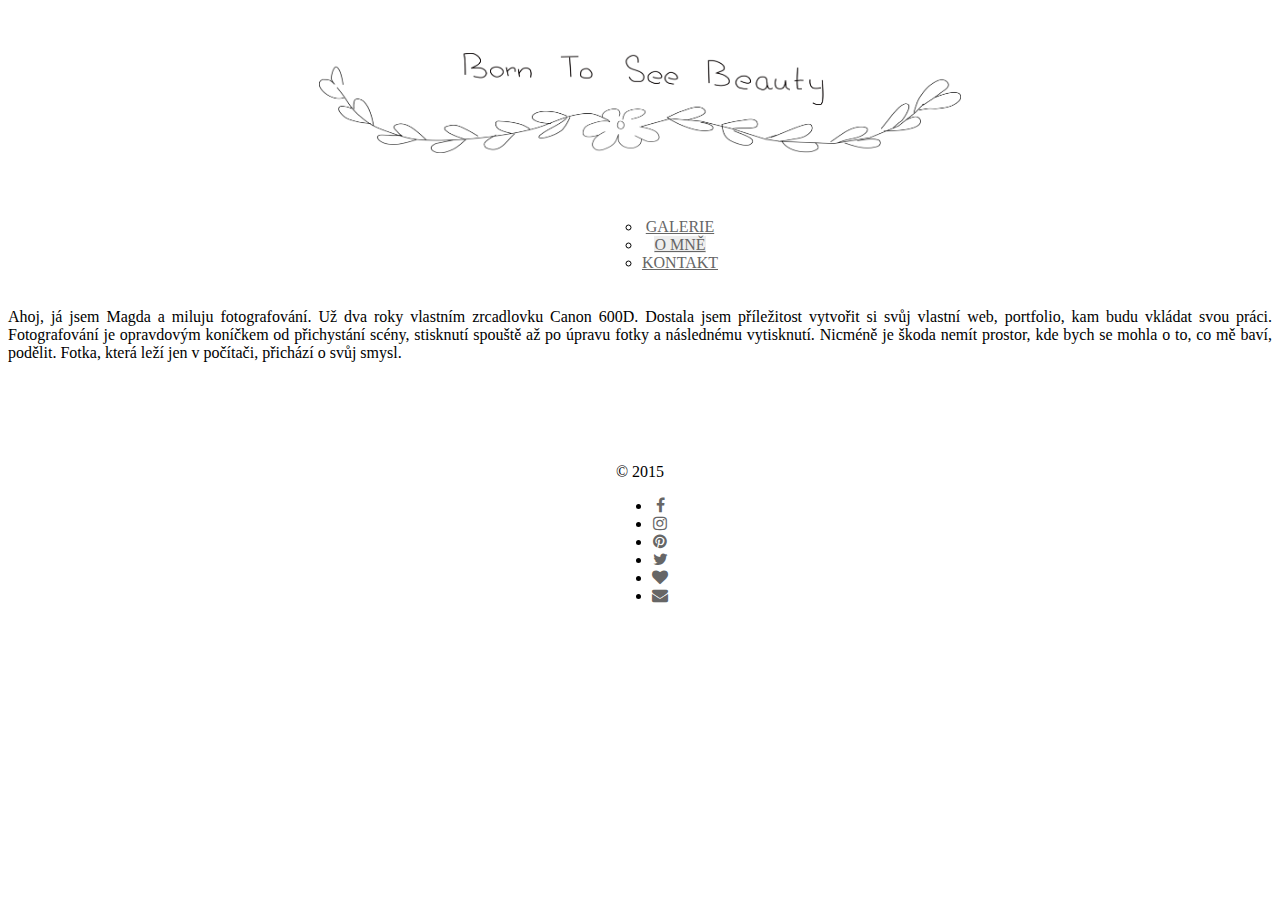
<file: website/about.html>
<!DOCTYPE html>
<html>
<head>
    <title>Born To See Beauty</title>
    <meta charset="utf-8" />
    <link href="https://maxcdn.bootstrapcdn.com/bootstrap/3.3.5/css/bootstrap.min.css" rel="stylesheet" integrity="sha256-MfvZlkHCEqatNoGiOXveE8FIwMzZg4W85qfrfIFBfYc= sha512-dTfge/zgoMYpP7QbHy4gWMEGsbsdZeCXz7irItjcC3sPUFtf0kuFbDz/ixG7ArTxmDjLXDmezHubeNikyKGVyQ==" crossorigin="anonymous">
    <link rel="stylesheet" href="https://maxcdn.bootstrapcdn.com/font-awesome/4.4.0/css/font-awesome.min.css">
    <link href="index.css" rel="stylesheet" />
</head>
<body>
    <div class="container-fluid">
        <header>
           
            <a href="index.html"><div class="row magda"><img src="content/g5628.png"  class="img-responsive">


            </div>
             
            </a>
             
  
        </header>

        
        <menu>
            <div class="row" style="text-align:center;">

                <ul class="nav nav-pills">
                    <li role="presentation"><a href="galerie.html">Galerie</a></li>
                    <li role="presentation"><a class="vyrazne" href="about.html">O mně</a></li>
                    <li role="presentation"><a href="kontakt.html">Kontakt</a></li>
                </ul>
            </div>
            
        </menu>
<div class="row">
        <div class="col-md-2"></div>

        <article class="col-md-8">

          
          <p>

Ahoj, já jsem Magda a miluju fotografování. Už dva roky vlastním zrcadlovku Canon 600D. Dostala jsem příležitost vytvořit si svůj vlastní web, portfolio, kam budu vkládat svou práci. Fotografování je opravdovým koníčkem od přichystání scény, stisknutí spouště až po úpravu fotky a následnému vytisknutí. Nicméně je škoda nemít prostor, kde bych se mohla o to, co mě baví, podělit. Fotka, která leží jen v počítači, přichází o svůj smysl.

          </p>
            
        </article>

        <div class="col-md-2"></div>
</div>
        <footer>

            <div class="row acenter">© 2015</div>
            <div class="row acenter pes">


                <ul class="nav nav-pills">
                    <li role="presentation"><a href="https://www.facebook.com/magdalena.slovackova"><i class="fa fa-facebook"></i></a></li>
                    <li role="presentation"><a href="https://www.instagram.com/magdalenaslovackova/"><i class="fa fa-instagram"></i></a></li>
                    <li role="presentation"><a href="https://www.pinterest.com/magdalenaslovac/"><i class="fa fa-pinterest"></i></a></li>
                    <li role="presentation"><a href="https://www.twitter.com/majdalenka747"><i class="fa fa-twitter"></i></a></li>
                    <li role="presentation"><a href="https://www.weheartit.com/majdalenka747"><i class="fa fa-heart"></i></a></li>
                    <li role="presentation"><a href="#"><i class="fa fa-envelope"></i></a></li>
                    
                </ul>
            </div>
            
            
        </footer>
    </div>

    <script src="https://code.jquery.com/jquery-2.1.4.min.js" type="text/javascript"></script>
    <script src="https://maxcdn.bootstrapcdn.com/bootstrap/3.3.5/js/bootstrap.min.js" integrity="sha256-Sk3nkD6mLTMOF0EOpNtsIry+s1CsaqQC1rVLTAy+0yc= sha512-K1qjQ+NcF2TYO/eI3M6v8EiNYZfA95pQumfvcVrTHtwQVDG+aHRqLi/ETn2uB+1JqwYqVG3LIvdm9lj6imS/pQ==" crossorigin="anonymous"></script>

</body>
</html>
</file>
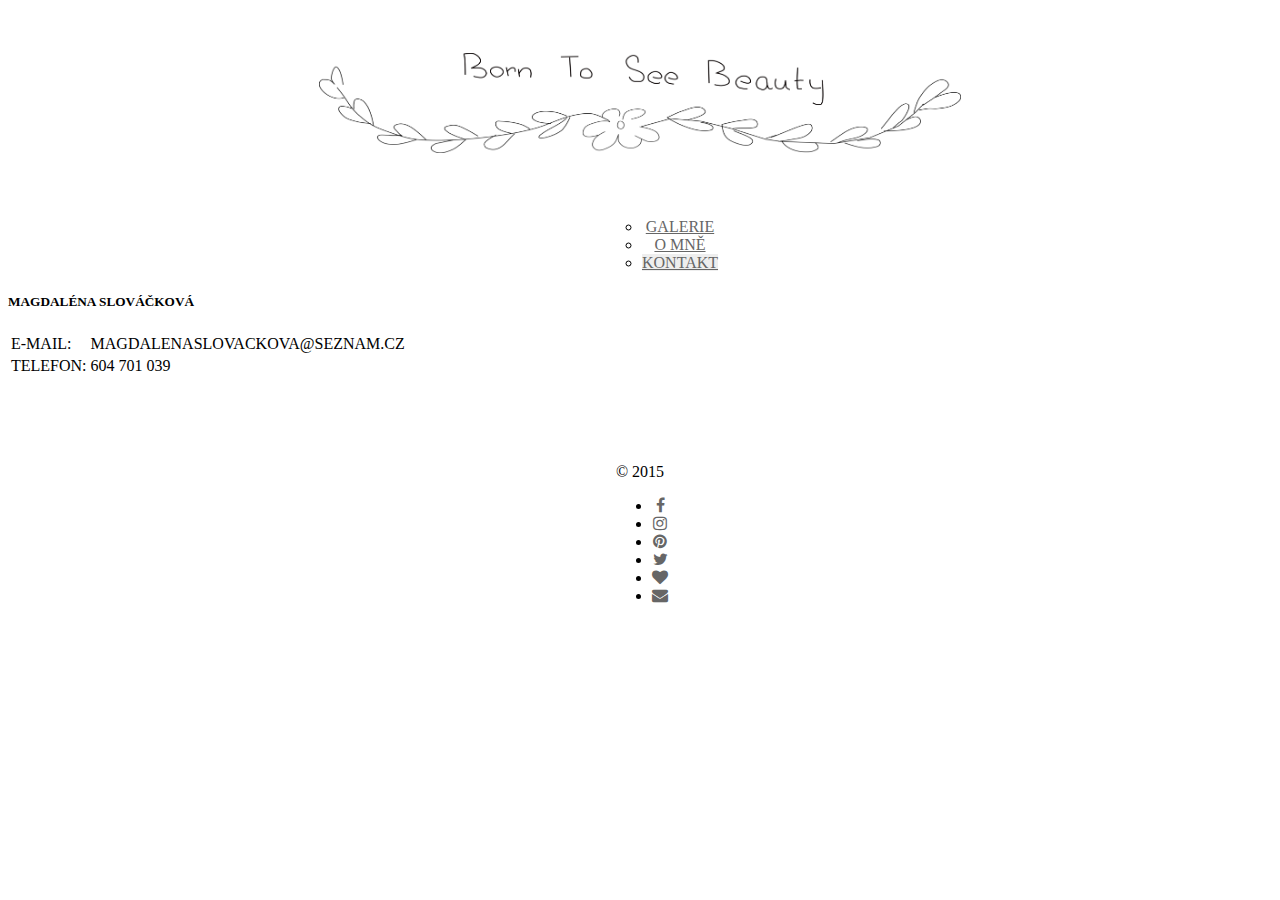
<file: website/kontakt.html>
<!DOCTYPE html>
<html>
<head>
    <title>Born To See Beauty</title>
    <meta charset="utf-8" />
    <link href="https://maxcdn.bootstrapcdn.com/bootstrap/3.3.5/css/bootstrap.min.css" rel="stylesheet" integrity="sha256-MfvZlkHCEqatNoGiOXveE8FIwMzZg4W85qfrfIFBfYc= sha512-dTfge/zgoMYpP7QbHy4gWMEGsbsdZeCXz7irItjcC3sPUFtf0kuFbDz/ixG7ArTxmDjLXDmezHubeNikyKGVyQ==" crossorigin="anonymous">
    <link rel="stylesheet" href="https://maxcdn.bootstrapcdn.com/font-awesome/4.4.0/css/font-awesome.min.css">
    <link href="index.css" rel="stylesheet" />
</head>
<body>
    <div class="container-fluid">
        <header>
           
            <a href="index.html"><div class="row magda"><img src="content/g5628.png" class="img-responsive">


            </div>
             
            </a>
             
  
        </header>

        
        <menu>
            <div class="row" style="text-align:center;">

                <ul class="nav nav-pills">
                    <li role="presentation"><a href="galerie.html">Galerie</a></li>
                    <li role="presentation"><a href="about.html">O mně</a></li>
                    <li role="presentation"><a class="vyrazne" href="kontakt.html">Kontakt</a></li>
                </ul>
            </div>
            
        </menu>
<div class="row">
        <div class="col-md-2"></div>

        <article class="col-md-8">

          
          <h5>Magdaléna Slováčková</h5>

          <table class="table">
            <tr><td>E-mail:</td><td>magdalenaslovackova@seznam.cz</td></tr>
            <tr><td>Telefon:</td><td>604 701 039</td></tr>

            
          </table>
          
            
        </article>

        <div class="col-md-2"></div>
</div>
        <footer>

            <div class="row acenter">© 2015</div>
            <div class="row acenter pes">


                <ul class="nav nav-pills">
                    <li role="presentation"><a href="https://www.facebook.com/magdalena.slovackova"><i class="fa fa-facebook"></i></a></li>
                    <li role="presentation"><a href="https://www.instagram.com/magdalenaslovackova/"><i class="fa fa-instagram"></i></a></li>
                    <li role="presentation"><a href="https://www.pinterest.com/magdalenaslovac/"><i class="fa fa-pinterest"></i></a></li>
                    <li role="presentation"><a href="https://www.twitter.com/majdalenka747"><i class="fa fa-twitter"></i></a></li>
                    <li role="presentation"><a href="https://www.weheartit.com/majdalenka747"><i class="fa fa-heart"></i></a></li>
                    <li role="presentation"><a href="#"><i class="fa fa-envelope"></i></a></li>
                    
                </ul>
            </div>
            
            
        </footer>
    </div>

    <script src="https://code.jquery.com/jquery-2.1.4.min.js" type="text/javascript"></script>
    <script src="https://maxcdn.bootstrapcdn.com/bootstrap/3.3.5/js/bootstrap.min.js" integrity="sha256-Sk3nkD6mLTMOF0EOpNtsIry+s1CsaqQC1rVLTAy+0yc= sha512-K1qjQ+NcF2TYO/eI3M6v8EiNYZfA95pQumfvcVrTHtwQVDG+aHRqLi/ETn2uB+1JqwYqVG3LIvdm9lj6imS/pQ==" crossorigin="anonymous"></script>

</body>
</html>
</file>
<file: website/index.css>
.magda {
	text-align: center;
	padding: 45px;
}

.magda img { 
	max-height: 100px;
	margin: 0 auto;
}

menu {
    display: flex; justify-content: center;
}

.pes {
    display: flex; justify-content: center;
}

.acenter {
	text-align: center;
}

footer { padding-top: 85px;
		 padding-bottom: 41px;

}

a {
	color: #666;
}

a:hover {
	color:#333;
}

body {
	text-transform: uppercase;
}

p {
	text-transform: none;
	text-align: justify;
	padding-top: 20px;
}

.vyrazne {
	background-color: #eee;
}
</file>
